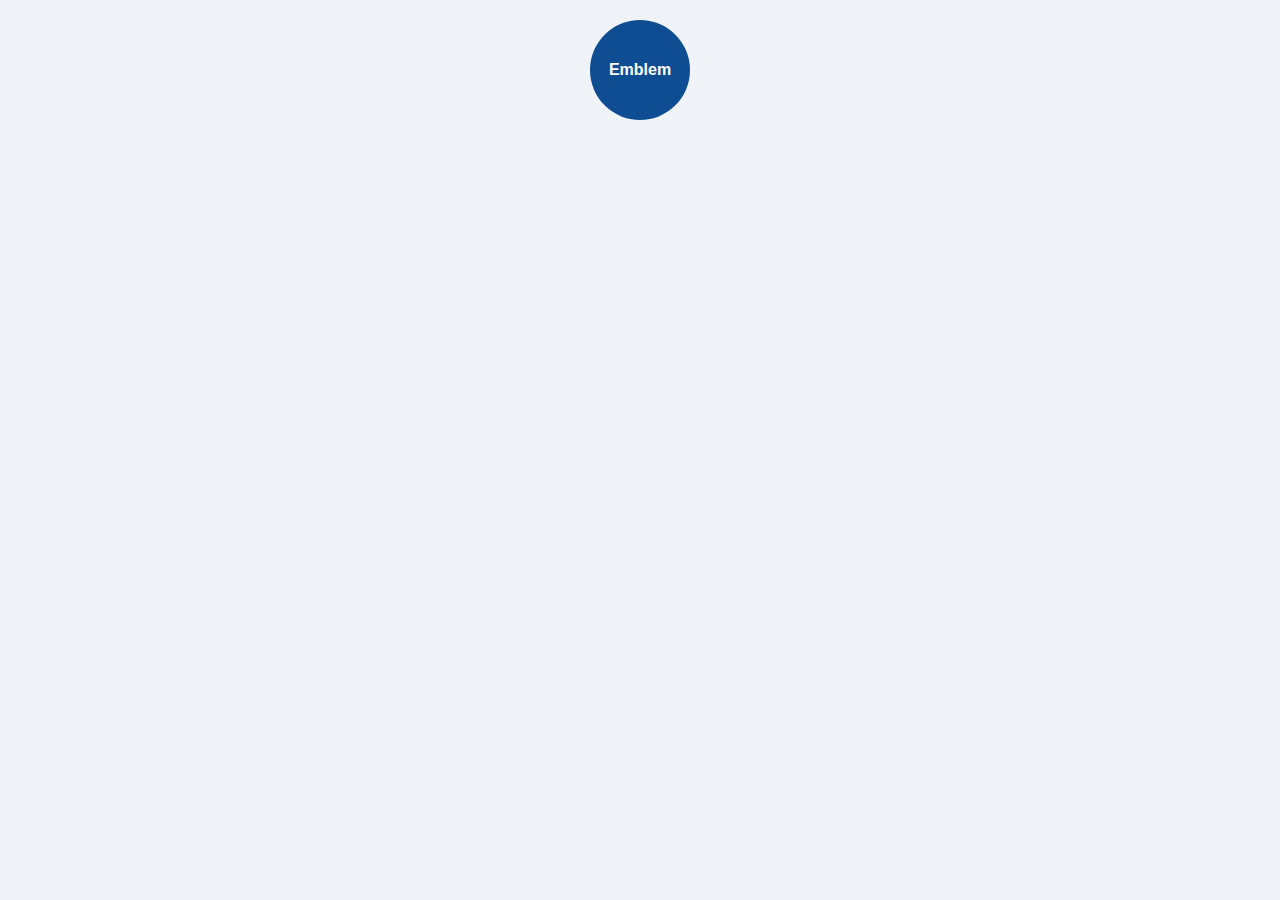
<file: app/static/images/emblem_placeholder.html>
<!DOCTYPE html>
<html>
<head>
    <style>
        body {
            background-color: #f0f3f8;
            font-family: Arial, sans-serif;
            margin: 0;
            padding: 0;
            text-align: center;
        }
        .emblem-placeholder {
            width: 100px;
            height: 100px;
            margin: 20px auto;
            background-color: #0e4d92;
            color: white;
            display: flex;
            align-items: center;
            justify-content: center;
            font-weight: bold;
            border-radius: 50%;
        }
    </style>
</head>
<body>
    <div class="emblem-placeholder">Emblem</div>
</body>
</html>
</file>
